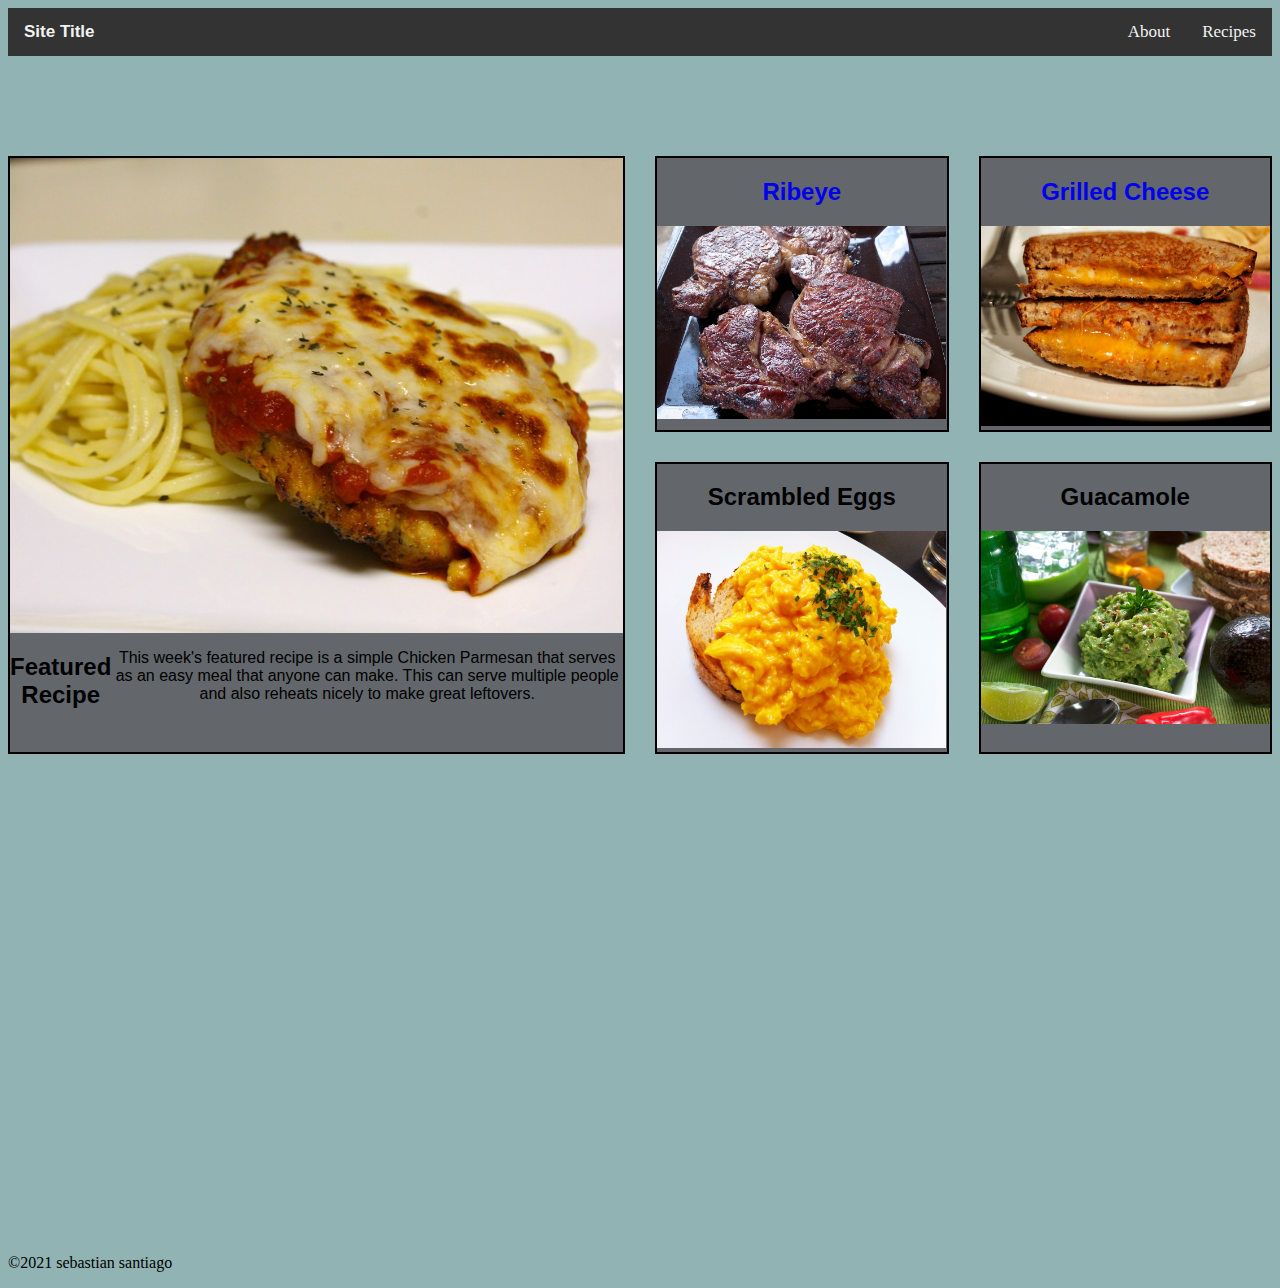
<file: index.html>
<!doctype html>
<html lang="en-us">

<head>
    <meta charset="utf-8">
    <meta http-equiv="x-ua-compatible" content="ie=edge">
    <title>Portfolio Project</title>
    <meta name="viewport" content="width=device-width, initial-scale=1">
    <link rel="stylesheet" href="css/style.css">
    <link rel="stylesheet" href="css/nav.css">
</head>

<body class="home"> 
    <header>
        <nav  class="topnav" id="myTopnav">
          <h1 class="siteTitle"><a href="index.html">Site Title</a></h1>
          <div class="navIcon"><a href="javascript:void(0);" onclick="myFunction()">&#9776;</a></div>
          <ul class="navigation">
            <li><a href="about.html">About</a></li>
            <li><a href="recipes.html">Recipes</a></li>
          </ul>
          
        </nav>
      </header>
    
    <main id="main">
      <article class="featured">
          <div class="featuredimg">
              <!-- <img src="images/chickenparm.jpg" alt="ChickenParm"> -->
          </div>
          <div class="featuredname">
            <h2 class="featuredrecipes">Featured Recipe</h2>
            <p class="featuredtext">This week's featured recipe is a simple Chicken Parmesan that serves as an easy meal that anyone can make. This can serve multiple people and also reheats nicely to make great leftovers.</p>
          </div>
      </article>
      <article class="recipe">
        <a  href= "recipe1.html" > <h2>Ribeye</h2> 
        </a>
          <div class="recipeimg">
            <img src="images/ribeye.jpg" alt="Ribeye">
        </div>
        </article>
      <article class="recipe">
        <a  href= "recipe2.html" > <h2>Grilled Cheese</h2> 
        </a>
          <div class="recipeimg">
            <img src="images/grilledcheese.jpg" alt="GrilledCheese">
        </div>
        </article>
      <article class="recipe">
         <h2>Scrambled Eggs</h2> 
          <div class="recipeimg">
            <img src="images/scrambledeggs.jpg" alt="ScrambledEggs">
        </div>
      </article>
      <article class="recipe">
          <h2>Guacamole</h2>
          <div class="recipeimg">
            <img src="images/guac.jpg" alt="Guacamole">
          </div>
      </article>
    </main>
    
    <footer class="site-footer">
        <p>&copy;2021 sebastian santiago
        </p>
    </footer>

</body>

</html>
</file>
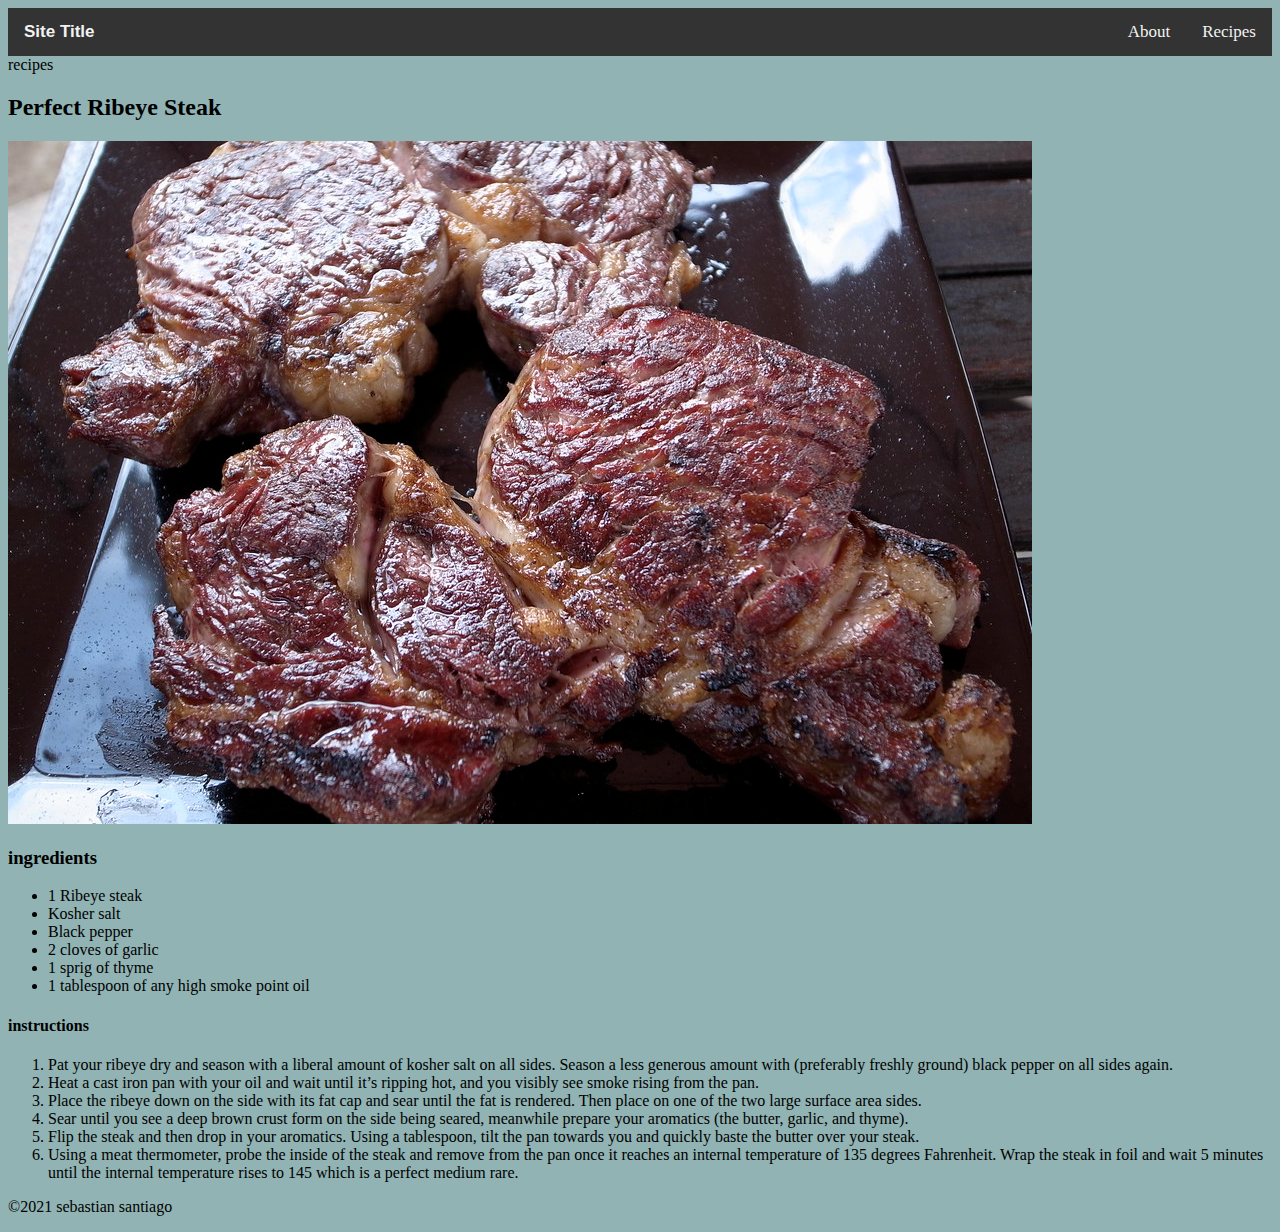
<file: recipe1.html>
<!doctype html>
<html lang="en-us">

<head>
    <meta charset="utf-8">
    <meta http-equiv="x-ua-compatible" content="ie=edge">
    <title>Portfolio Project</title>
    <meta name="viewport" content="width=device-width, initial-scale=1">
    <link rel="stylesheet" href="css/style.css">
    <link rel="stylesheet" href="css/nav.css">
</head>

<body>
    <header class="site-header">
        <nav  class="topnav" id="myTopnav">
            <h1 class="siteTitle"><a href="index.html">Site Title</a></h1>
            <div class="navIcon"><a href="javascript:void(0);" onclick="myFunction()">&#9776;</a></div>
            <ul class="navigation">
              <li><a href="about.html">About</a></li>
              <li><a href="recipes.html">Recipes</a></li>
            </ul>
            
          </nav>
    </header>
    
    <main id="main">
        <div class="div">recipes
            <h2 class="recipeTitle">Perfect Ribeye Steak</h2>
            <img src="images/ribeye.jpg" alt="Ribeye" class="recipeImg">
            <h3 class="recipeIngredients">ingredients</h3>
            <ul>
                <li>1 Ribeye steak</li>
                <li>Kosher salt</li>
                <li>Black pepper</li>
                <li>2 cloves of garlic</li>
                <li>1 sprig of thyme</li>
                <li>1 tablespoon of any high smoke point oil</li>
            </ul>
            <h4 class="recipeInstructions">instructions</h4>
            <ol>
                <li>Pat your ribeye dry and season with a liberal amount of kosher salt on all sides. Season a less generous amount with (preferably freshly ground) black pepper on all sides again.</li>
                <li>Heat a cast iron pan with your oil and wait until it’s ripping hot, and you visibly see smoke rising from the pan.</li>
                <li>Place the ribeye down on the side with its fat cap and sear until the fat is rendered. Then place on one of the two large surface area sides.</li>
                <li>Sear until you see a deep brown crust form on the side being seared, meanwhile prepare your aromatics (the butter, garlic, and thyme).</li>
                <li>Flip the steak and then drop in your aromatics. Using a tablespoon, tilt the pan towards you and quickly baste the butter over your steak.</li>
                <li>Using a meat thermometer, probe the inside of the steak and remove from the pan once it reaches an internal temperature of 135 degrees Fahrenheit. Wrap the steak in foil and wait 5 minutes until the internal temperature rises to 145 which is a perfect medium rare.</li>
            </ol>
        </div>

    </main>
    
    <footer class="site-footer">
        <p>&copy;2021 sebastian santiago
        </p>
    </footer>

</body>

</html>
</file>
<file: css/style.css>
/* ==================================
   Responsive Styling and Layout
   ==================================  */

/* ================= Use Border Box model ================= */
html {
    box-sizing: border-box;
  }
  *, *:before, *:after {
    box-sizing: inherit;
  }
  
  /* ================= Basic Responsive Images and Video ================= */
  img,video{
    width: auto;
    height: auto;
    max-width: 100%;
  }
  
  /* ================= Responsive Embedded Video ================= */
  /* to use this add a div with class videoWrapper around the iframe markup copied from YouTube or Vimeo. Then also add a ratio-16-9 (most common) or ratio-4-3 class to the wrapper depending on the aspect ratio of your video */
  /* More info here: https://codepen.io/profstein/pen/mArLRj */
  .videoWrapper {
      position: relative;
      padding-top: 25px;
      height: 0;
    clear:both;
    outline:1px solid red;
  }
  
  .videoWrapper.ratio-16-9{
      padding-bottom: 56.25%; /* 16:9 */
  }
  
  .videoWrapper.ratio-4-3{
      padding-bottom: 75%; /* 4:3 */
  }
  
  .videoWrapper iframe {
      position: absolute;
      top: 0;
      left: 0;
      width: 100%;
      height: 100%;
  }
  
  /* ================= LAYOUT and MEDIA QUERIES ================= */
  /* Add your CSS for the layout and media queries here */
  .home #main{
  display: grid;
  grid-template-columns: 1fr 1fr 1fr 1fr;
  gap: 30px;
  margin-top: 100px;
  margin-bottom: 500px;
  text-align: center;
  font-family: Arial, Helvetica, sans-serif;
    
  
  }
  .featured{
  grid-column: span 2;
  grid-row: span 2;
  border: 2px solid black ;
  background-color: #63676b;
  display: grid;
  grid-template-rows: 4fr 1fr;

  }
.featuredimg{
  background-image: url(/images/chickenparm.jpg);
  background-position: center;
  background-repeat: no-repeat;
  background-size: cover;
}  
.featuredname{
  display: flex;
}
  .recipe {
  border: 2px solid black;
  background-color: #63676b;
  
  }
  a:link {
    text-decoration: none;
  }
  
  body {
    background-color:#91b3b3;
  }
</file>
<file: css/nav.css>
/* Add a dark grey background color to the top navigation */
.topnav {
    background-color: #333;
    overflow: hidden;
}

.topnav .siteTitle{
  float:left;
}

/* Remove default list styling: remove bullet points from the list and remove default margin */
.topnav ul{
  list-style-type:none;
  margin:0;
  padding: 0; 
  float:right;
}
.topnav ul li{
  margin:0;
  padding: 0;
}

/* style the site title */
.topnav h1{
  /*this keeps in line with other items in nav */
  margin: 0;
  padding: 0;
  
  /* style this however you want your title styled */
  font-family: sans-serif;
}

/* Style the links inside the navigation bar */
.topnav ul li{
  float: left;
  text-align: center;
}
.topnav a {
  color: #f2f2f2;
  display: block;
  padding: 14px 16px;
  text-decoration: none;
  font-size: 17px;
}

/* Change the color of links on hover */
.topnav a:hover {
    background-color: #ddd;
    color: black;
}

/* Hide the link that should open and close the topnav on small screens */
.topnav .navIcon {
    display: none;
}

/* When the screen is less than 1000 pixels wide, hide all links, except for the first one ("Home"). Show the link that contains should open and close the topnav (.icon) */
@media screen and (max-width: 1000px) {
  .topnav .navigation {
    max-height: 0;
/*     no transition was added for slide up because it was not changign the float then the height and looked off. */
  }
  .topnav .navIcon {
    float: right;
    display: block;
  }
}

/* The "responsive" class is added to the topnav with JavaScript when the user clicks on the icon. This class makes the topnav look good on small screens (display the links vertically instead of horizontally) */
@media screen and (max-width: 1000px) {
  .topnav.responsive {position: relative;}

/* View navigation on mobile size vertically */
  .topnav.responsive .navigation{
    float: none;
    clear:both;
    text-align: left;
    -webkit-transition: max-height 1s ease-in-out;
    -moz-transition: max-height 1s ease-in-out;
    -ms-transition: max-height 1s ease-in-out;
    -o-transition: max-height 1s ease-in-out;
    transition: max-height 1s ease-in-out;
    max-height: 100vh;
  }
  
    .topnav.responsive .navigation li {  
    float: none;
    display: block;
    text-align: left;
  }
}


#main{
  clear:both;
}
</file>
